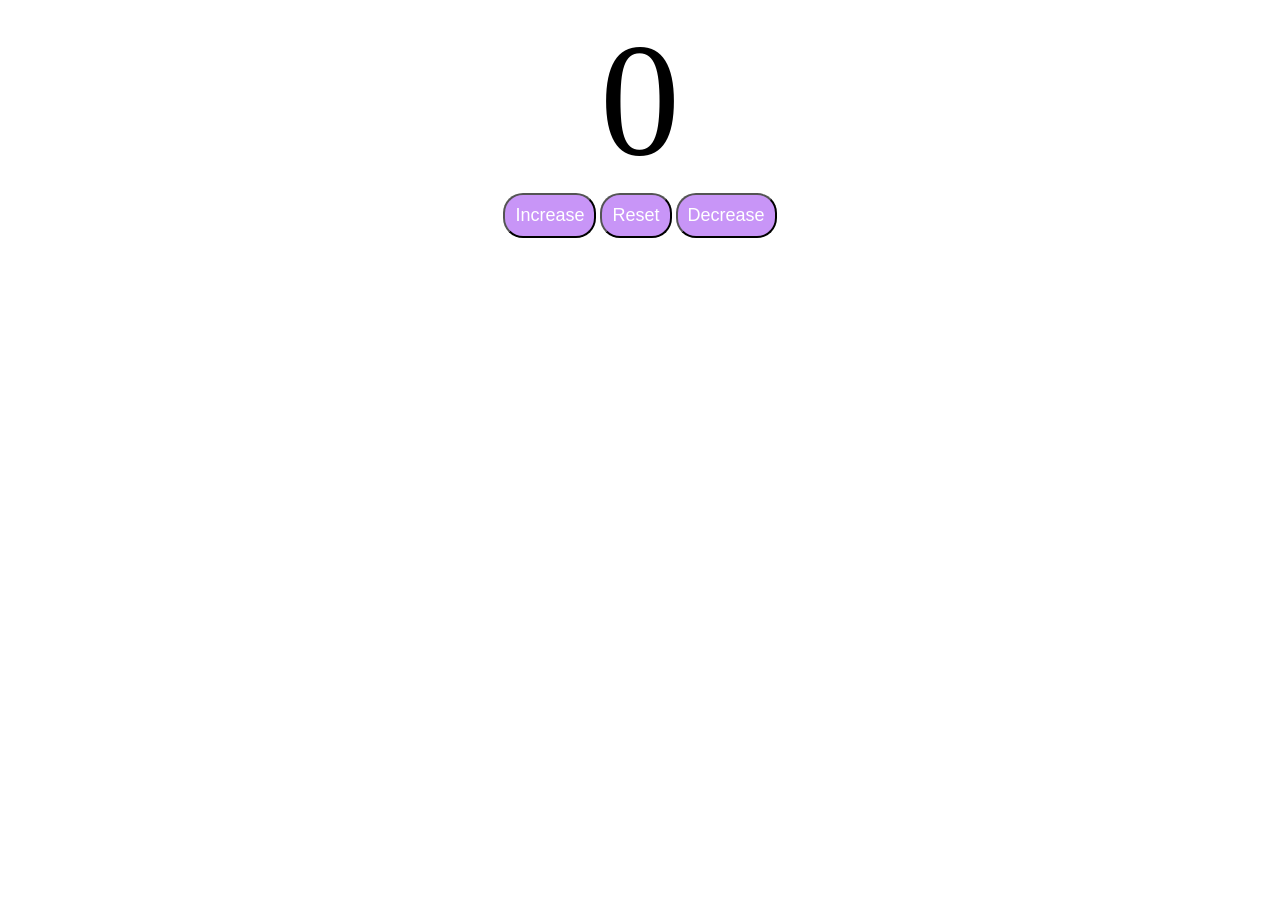
<file: index.html>
<!DOCTYPE html>
<html lang="en">
<head>
    <meta charset="UTF-8">
    <meta name="viewport" content="width=device-width, initial-scale=1.0">
    <title>Counter Progrem</title>
    <link rel="stylesheet" href="counter.css">
</head>
<body >
    <label id="mylabel">0</label>
    <div id="mydiv">
        <button id="myincrease" class="buttons">Increase</button>
        <button id="myreset" class="buttons">Reset</button>
        <button id="mydecrease" class="buttons">Decrease</button>
    </div>
    


    <script src="counter.js"></script>
</body>
</html>
</file>
<file: counter.css>
#mylabel{
    display: block;
    text-align: center;
    font-size: 10em;
}
#mydiv{
    text-align: center;
}
.buttons{
    padding: 10px 10px;
    font-size: large;
    background-color: rgb(200, 149, 247);
    color: white;
    border-radius: 20px;
    cursor: pointer;
}
#myincrease:hover{
    background-color: rgb(235, 246, 33);
    color: black;
}
#myreset:hover {
    background-color: brown;
    
}
#mydecrease:hover {
    background-color: tomato;
    color: black;
}
</file>
